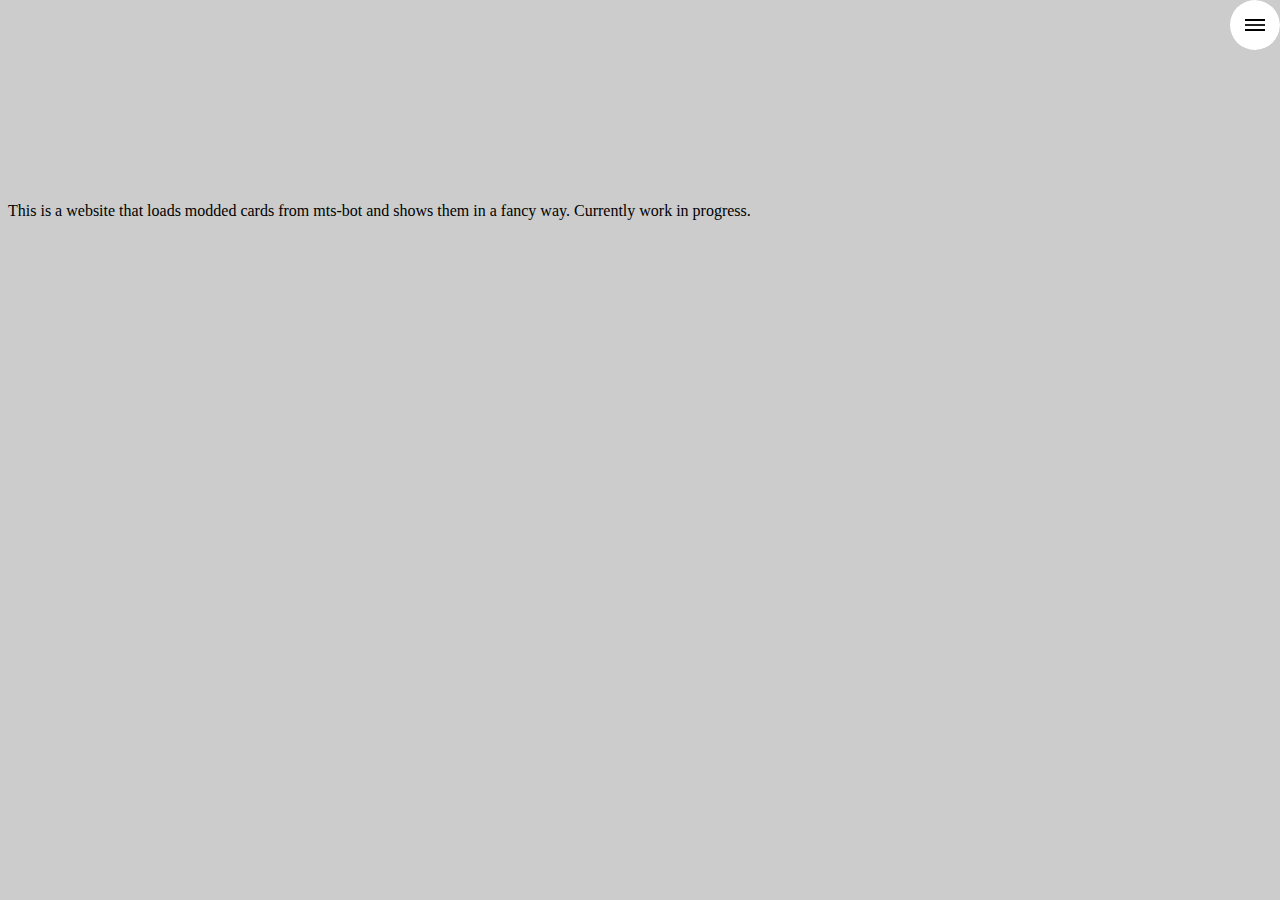
<file: About.html>
<!DOCTYPE html>
<head>
    <meta http-equiv="X-UA-Compatible" content="IE=edge">
    <meta name="viewport" content="width=device-width, initial-scale=1">
    <meta charset="UTF-8">
    <title>Modded StS cards.</title>
    <link rel="stylesheet" href="./css/main.css">
    <link rel="stylesheet" href="./css/burger.css">
    <script src="https://code.jquery.com/jquery-3.5.1.js"></script>
</head>

<body>
    <header></header>
    <iframe src="https://store.steampowered.com/widget/646570/?t=Steam%20page%20for%20Slay%20the%20Spire" frameborder="0" width="646" height="190"></iframe>
    <footer></footer>
    <script src="./js/load_burger.js"></script>
    <script src="./js/load_about.js"></script>
</body>
</file>
<file: css/main.css>
html{
    box-sizing: border-box;
}

*,
*::before,
*::after{
    box-sizing: inherit;
    content: '';
}

body {
    background-color: #CCC;
}

.l-wrap{
    max-width: 1140px;
    margin-left: auto;
    margin-right: auto;
}

.page-info {
    width: 100%;
    height: 25%;
    background-color: #FFA500;
    margin-bottom: 10px;
}
</file>
<file: css/burger.css>
.menu-btn {
  display: block;
  width: 50px;
  height: 50px;
  background-color: #fff;
  border-radius: 50%;
  position: relative;
}
.menu-btn span,
.menu-btn span::before,
.menu-btn span::after{
  position: absolute;
  top:50%;  margin-top: -1px;
  left: 50%; margin-left: -10px;
  width: 20px;
  height: 2px;
  background-color: #222;
}
.menu-btn span::before,
.menu-btn span::after {
content: "";
background-color: #000;
display: block;
transition: 0.3s;
}

.menu-btn span::before {
  transform: translateY(-5px);
}

.menu-btn span::after {
  transform: translateY(5px);
}
.menu-btn_active span::before{
transform: rotate(30deg);
width: 10px;
transform-origin: left top;
}
.menu-btn_active span::after {
transform: rotate(-30deg);
width: 10px;
transform-origin: left bottom;
}

.menu-block {
display: flex;
justify-content: right;
align-items: center;
overflow: hidden;
border-top-right-radius: 50px;
border-bottom-right-radius: 50px;
position: fixed;
top: 0;
right: 0;
z-index: 1;
}

.menu-nav-link {
display: inline-block;
text-decoration: none;
color: #000;
margin-right: 20px;
}

.menu-nav {
transition: 0.35s;
transform-origin: right center;
transform: scaleX(0) translateX(20%);
opacity: 0;
background-color: #fff;
height: 50px;
line-height: 50px;
padding-left: 20px;
padding-right: 20px;
margin-right: -25px;
border-top-left-radius: 50px;
border-bottom-left-radius: 50px;
}

.menu-nav_active {
transform: scaleX(1) translateX(0%);
opacity: 1;
}
</file>
